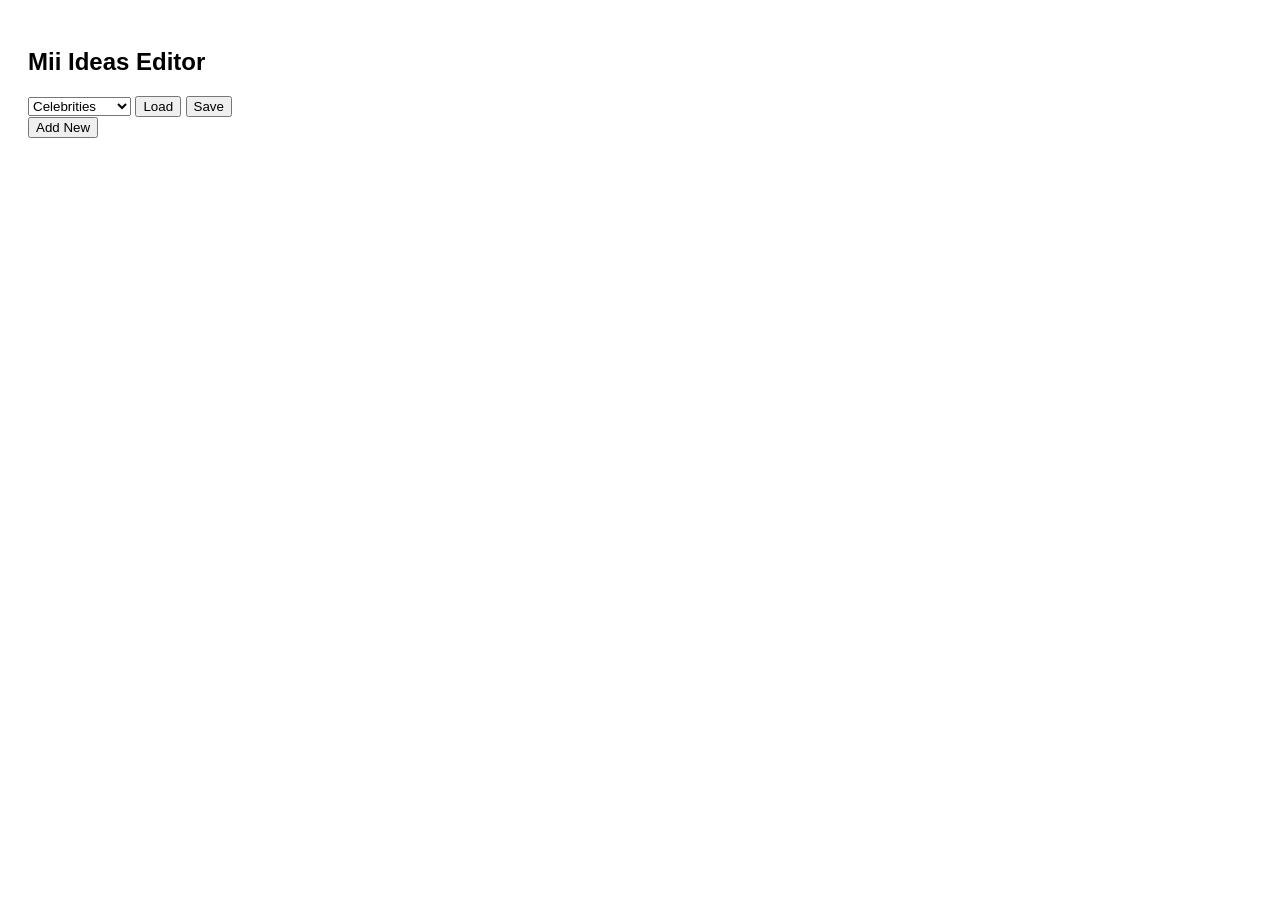
<file: editor.html>
<!DOCTYPE html>
<html>
<head>
  <meta charset="UTF-8" />
  <title>JSON Editor</title>
  <style>
    body { font-family: sans-serif; padding: 20px; color: #000; }
    .card { border: 1px solid #ccc; padding: 10px; margin: 10px 0; }
    input { display: block; margin: 5px 0; width: 300px; }
  </style>
</head>
<body>

<h2>Mii Ideas Editor</h2>

<select id="fileSelect">
  <option value="celebrity.json">Celebrities</option>
  <option value="history.json">History</option>
  <option value="tv.json">TV</option>
  <option value="videogames.json">Video Games</option>
</select>

<button onclick="loadFile()">Load</button>
<button onclick="saveFile()">Save</button>

<div id="container"></div>

<script>
let data = [];
let currentFile = "";

async function loadFile() {
  currentFile = document.getElementById("fileSelect").value;

  const res = await fetch("./json/" + currentFile);
  const json = await res.json();

  data = json.items;
  render();
}

function render() {
  const container = document.getElementById("container");
  container.innerHTML = "";

  data.forEach((item, i) => {
    const div = document.createElement("div");
    div.className = "card";

    div.innerHTML = `
      <input value="${item.first_name}" onchange="data[${i}].first_name=this.value">
      <input value="${item.last_name}" onchange="data[${i}].last_name=this.value">
      <input value="${item.id}" onchange="data[${i}].id=this.value">
      <input value="${item.image}" onchange="data[${i}].image=this.value">
      <button onclick="removeItem(${i})">Delete</button>
    `;

    container.appendChild(div);
  });
}

function addItem() {
  data.push({
    first_name: "",
    last_name: "",
    id: "",
    image: ""
  });
  render();
}

function removeItem(i) {
  data.splice(i, 1);
  render();
}

async function saveFile() {
  alert("Saving requires GitHub API (next step). For now, copy console output.");

  console.log(JSON.stringify({ items: data }, null, 2));
}
</script>

<button onclick="addItem()">Add New</button>

</body>
</html>
</file>
